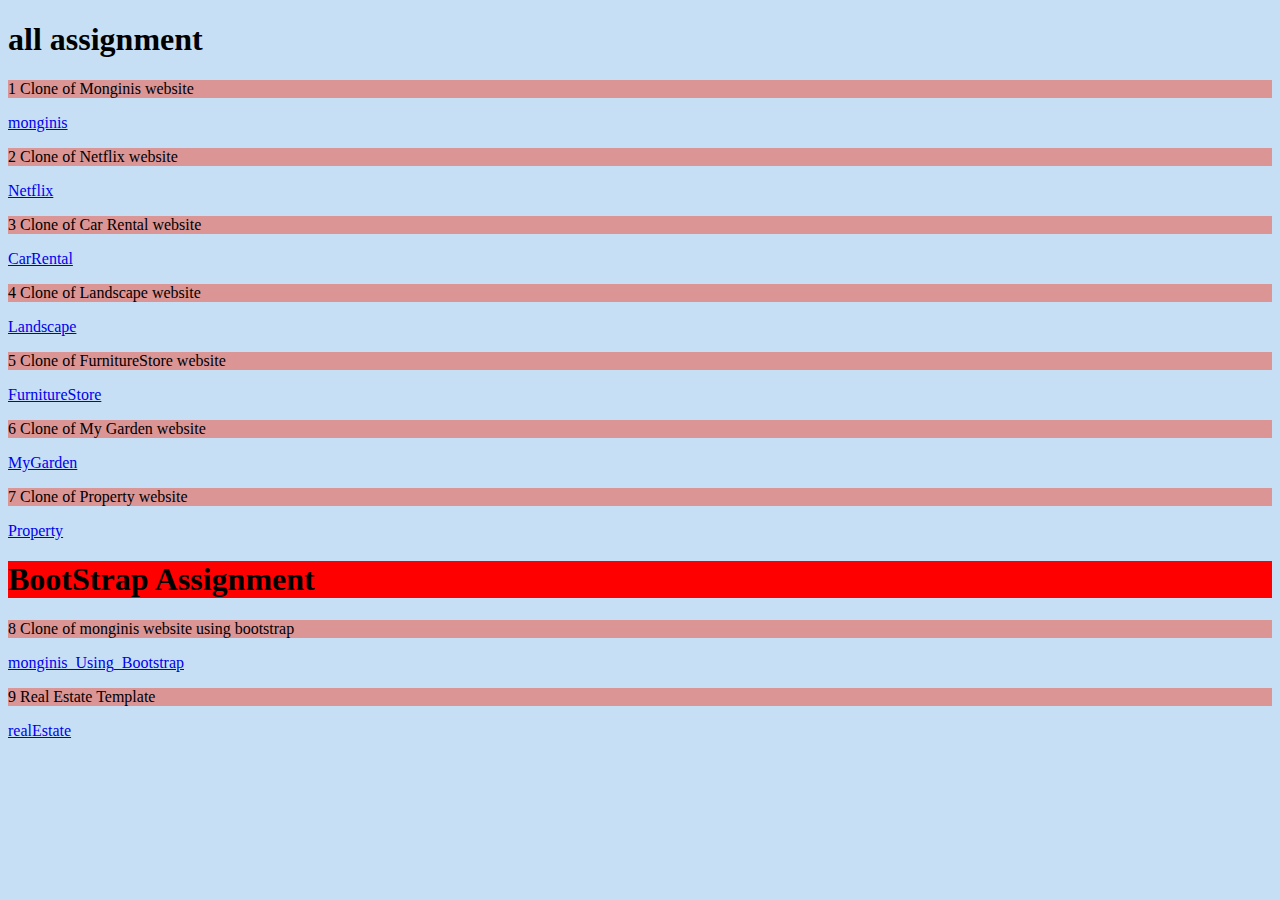
<file: index.html>
<!DOCTYPE html>
<html lang="en">
<head>
    <meta charset="UTF-8">
    <meta name="viewport" content="width=device-width, initial-scale=1.0">
    <title>Document</title>
<style>
    p{
        background-color:rgb(219, 149, 149););
    }
    body{
          background-color:rgb(198, 223, 244);
    }
</style>
    
</head>
<body>
    <h1> all assignment</h1> 
   <p>1 Clone of Monginis website</p>
    <a href="https://tomarvaishnavi.github.io/full_stack_assignment/monginis/index.html" target="_blank">
monginis        
    </a>
      <p>2 Clone of Netflix website</p>
      <a href="https://tomarvaishnavi.github.io/full_stack_assignment/Netflix/index.html" target="_blank">
       Netflix         
    </a>
    <p>3 Clone  of Car Rental website</p>
    <a href="https://tomarvaishnavi.github.io/full_stack_assignment/Car Rental/index.html" target="_blank">
        CarRental
    </a>
    <p>4 Clone of Landscape website</p>
     <a href="https://tomarvaishnavi.github.io/full_stack_assignment/Landscape/index.html" target="_blank">
         Landscape
     </a>

     <p>5 Clone of FurnitureStore website</p>
     <a href="https://tomarvaishnavi.github.io/full_stack_assignment/FurnitureStore/index.html" target="_blank">
         FurnitureStore
     </a>

     <p>6 Clone of My Garden website</p>
     <a href="https://tomarvaishnavi.github.io/full_stack_assignment/myGarden/index.html" target="_blank">
         MyGarden
     </a>
     <p>7 Clone of Property website</p>
     <a href="https://tomarvaishnavi.github.io/full_stack_assignment/Property/index.html" target="_blank">
         Property
     </a>
         <h1 style=" background-color:red">BootStrap Assignment</h1>
      <p> 8 Clone of monginis website using bootstrap</p>
     <a href="https://tomarvaishnavi.github.io/full_stack_assignment/monginis.net/index.html" target="_blank">
         monginis_Using_Bootstrap
     </a>
      <p> 9 Real Estate Template</p>
     <a href="https://tomarvaishnavi.github.io/full_stack_assignment/real/index.html" target="_blank">
          realEstate
     </a>
    
    
      
</body>
</html>
</file>
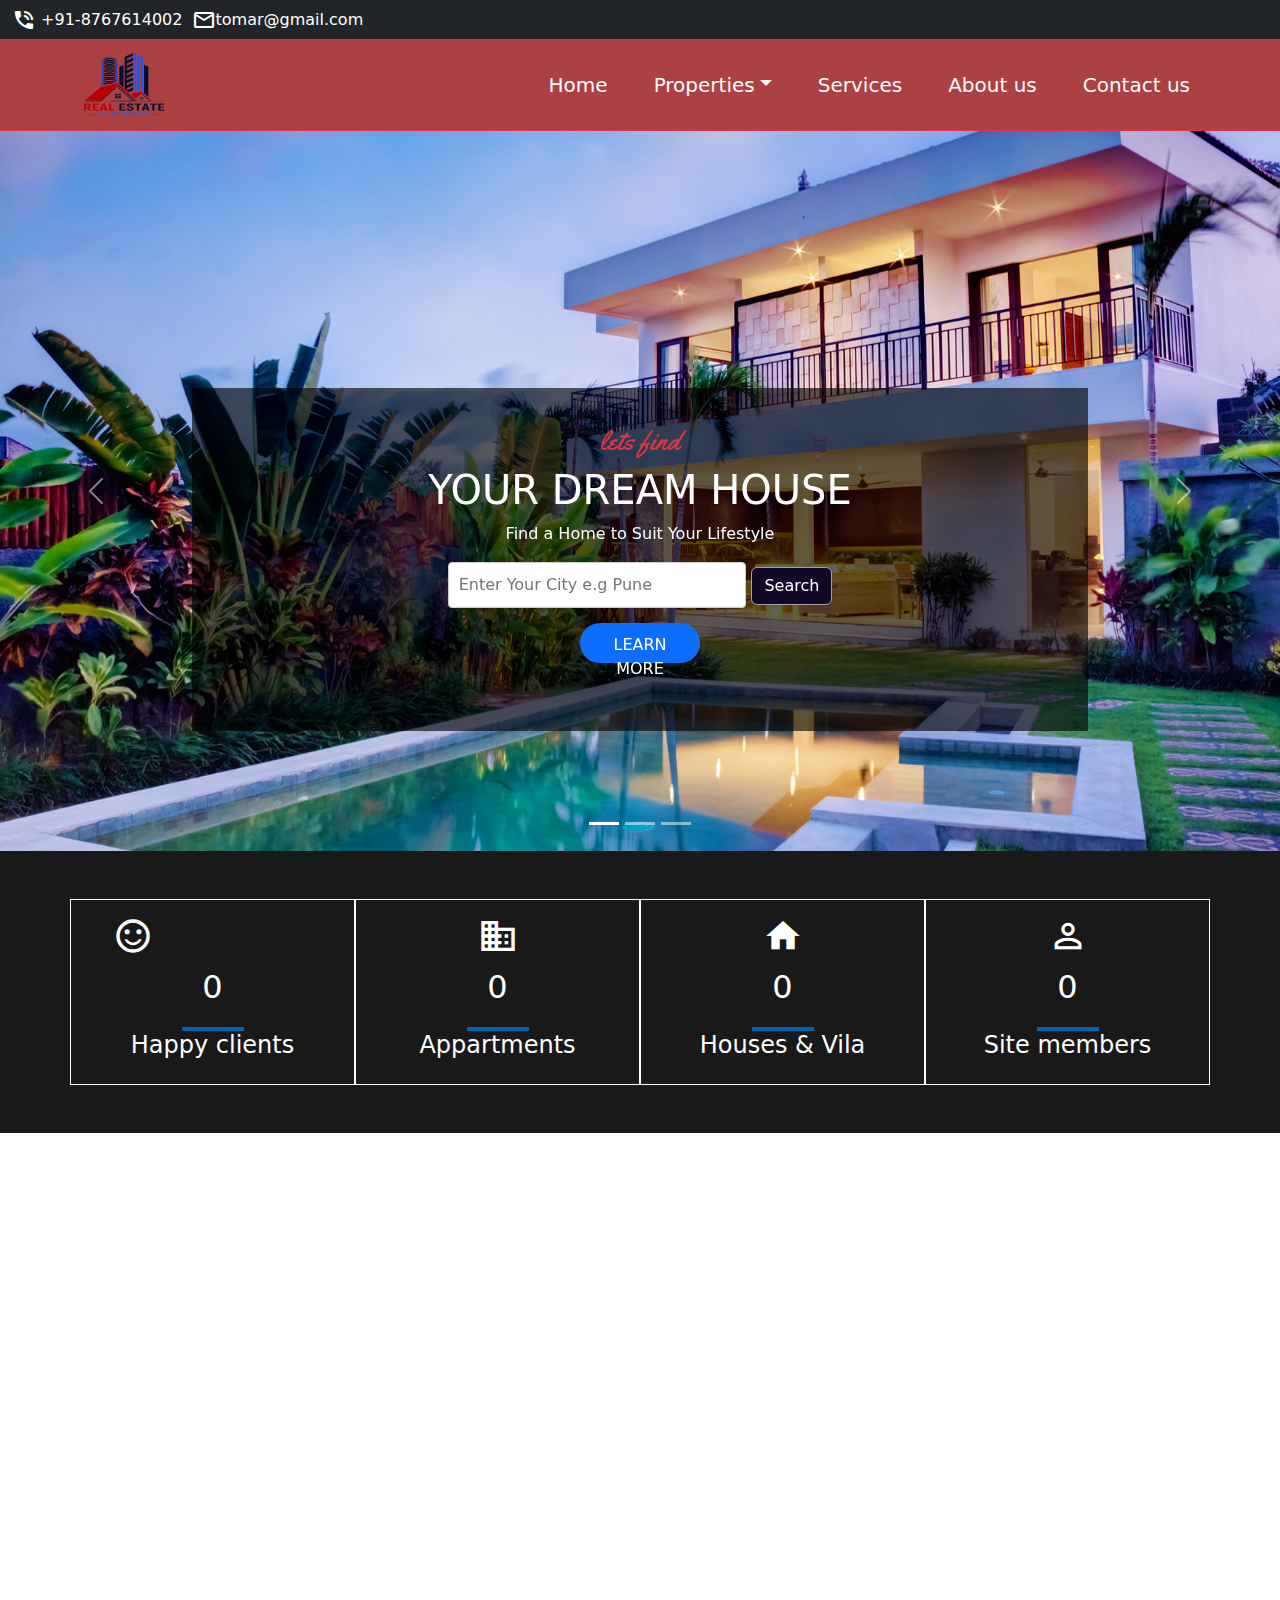
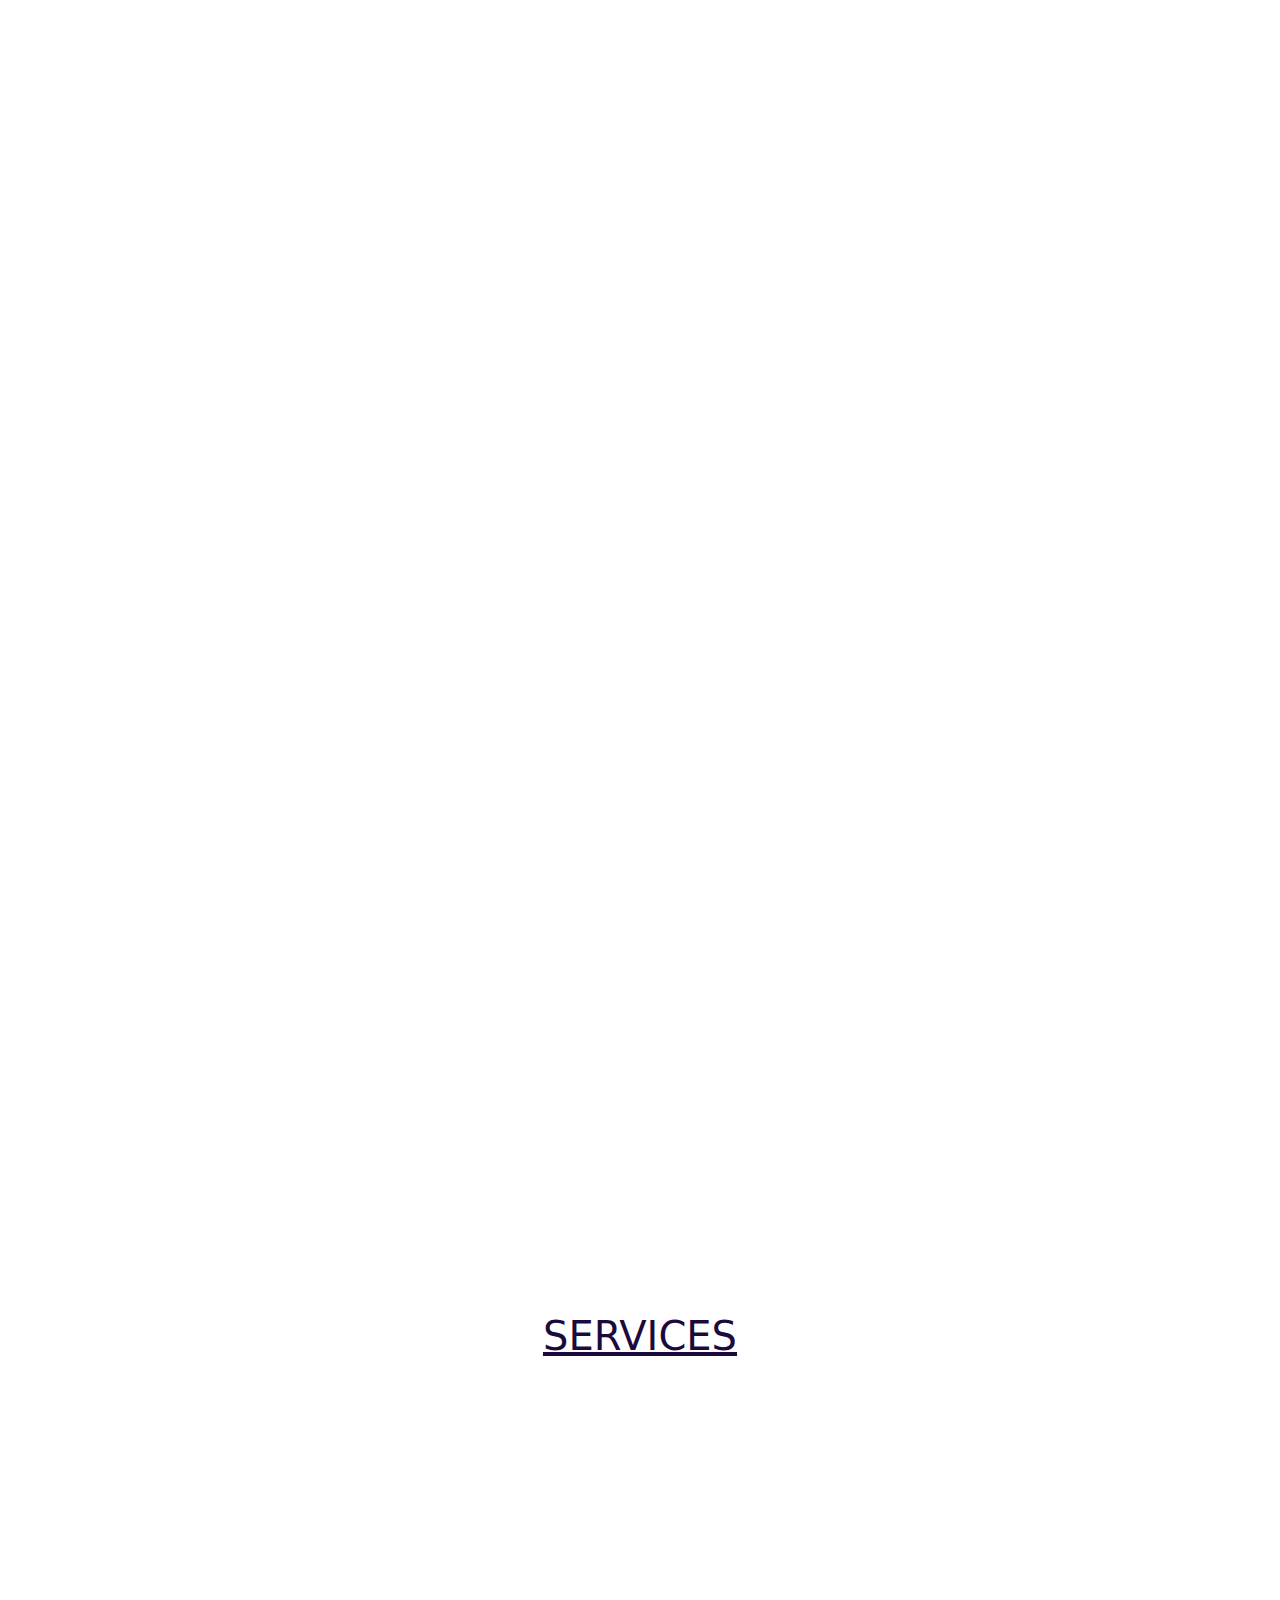
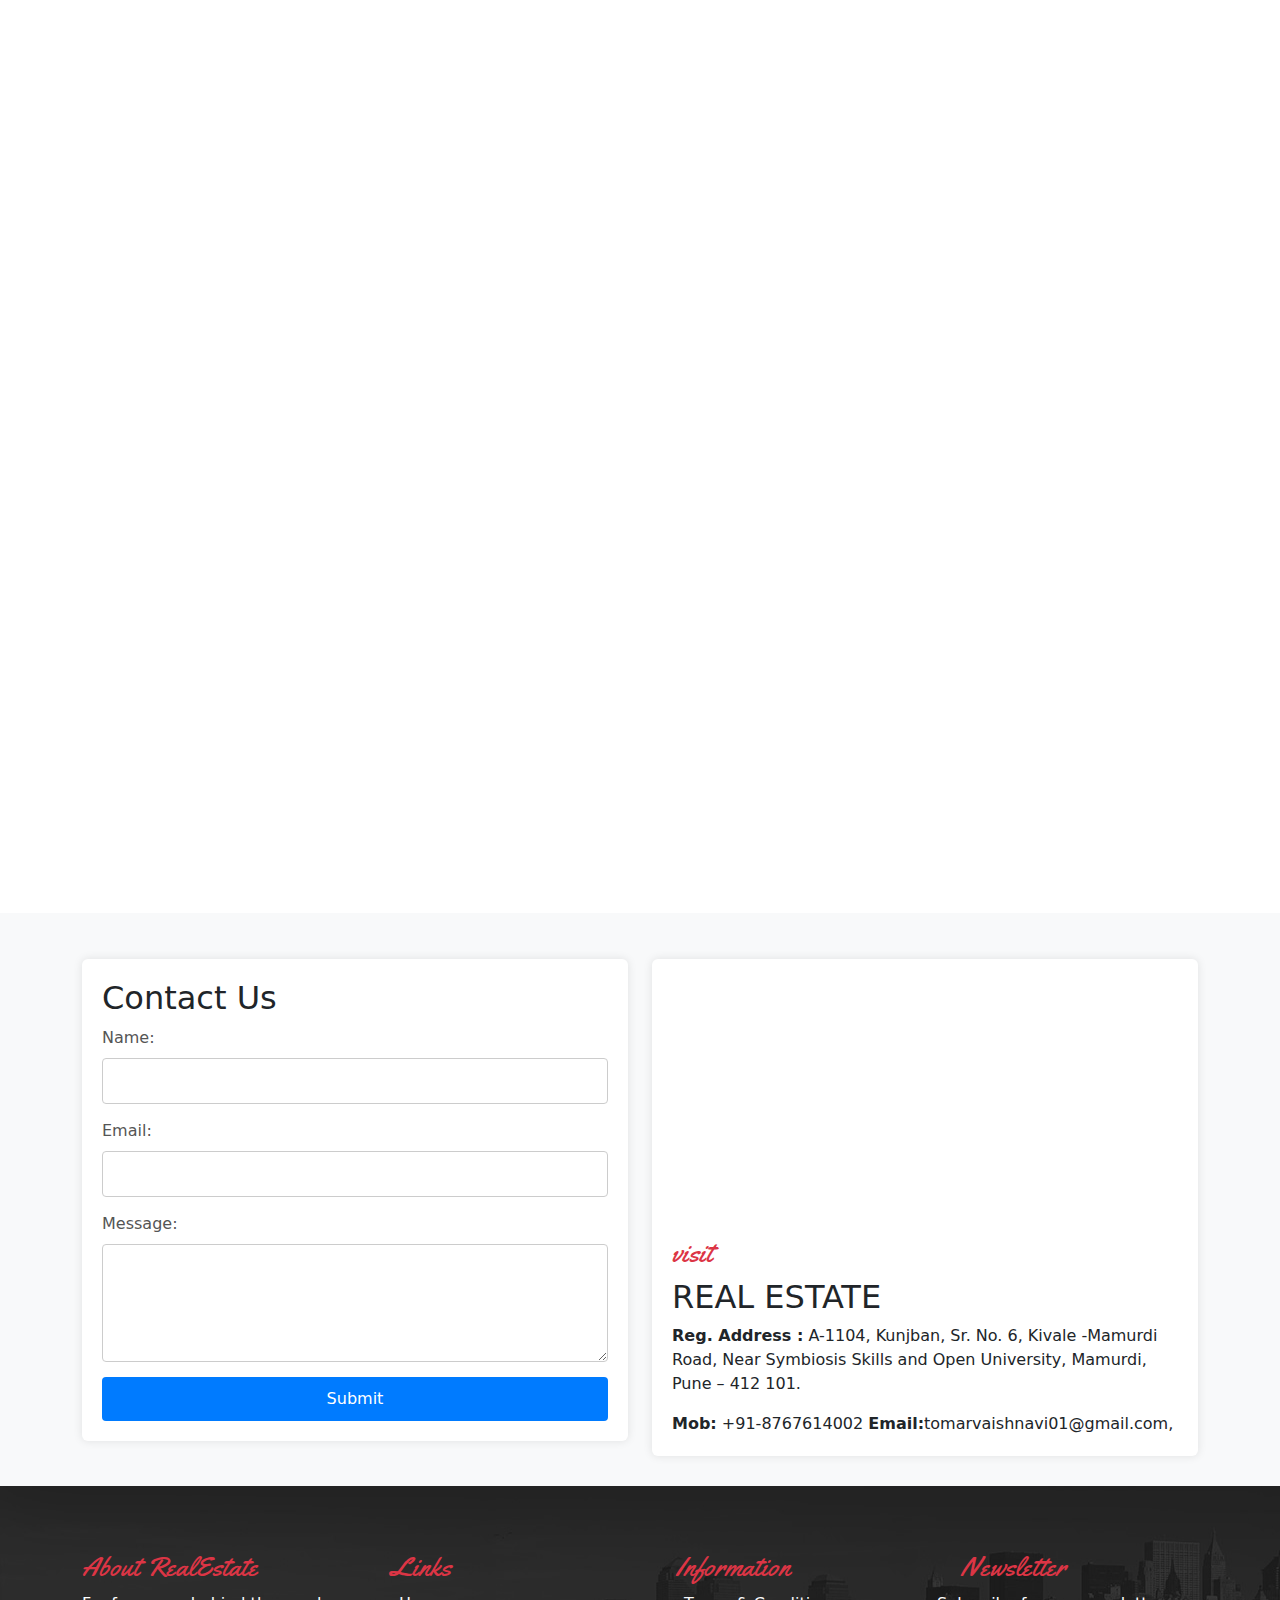
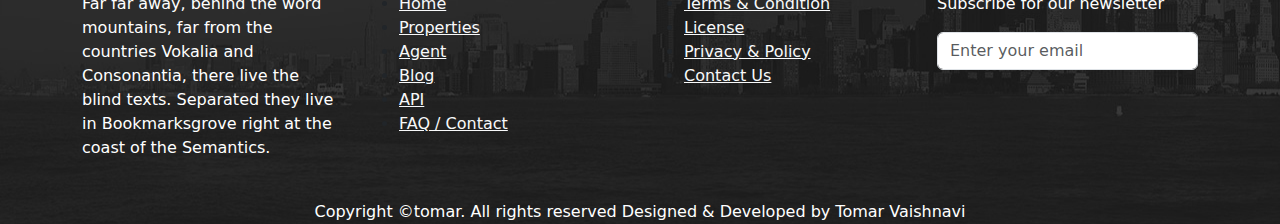
<file: real/index.html>
<!DOCTYPE html>
<html lang="en">
<head>
    <meta charset="UTF-8">
    <meta name="viewport" content="width=device-width, initial-scale=1.0">
    <title>RealEstate</title>

    <!-- animation -->
    <link href="https://unpkg.com/aos@2.3.1/dist/aos.css" rel="stylesheet">
    <link href="https://cdn.jsdelivr.net/npm/bootstrap@5.3.2/dist/css/bootstrap.min.css" rel="stylesheet">
    <script src="https://cdn.jsdelivr.net/npm/bootstrap@5.3.2/dist/js/bootstrap.bundle.min.js"></script>
    <script src="https://cdnjs.cloudflare.com/ajax/libs/jquery/3.2.1/jquery.min.js" ></script>
    <!-- css -->
    <link rel="stylesheet" href="style.css">
    <!-- for icon  -->
   
    <link href="https://fonts.googleapis.com/icon?family=Material+Icons" rel="stylesheet">
    <link href="https://fonts.googleapis.com/css2?family=Dancing+Script:wght@400;500&family=Yellowtail&display=swap" rel="stylesheet">
 
        <!--  -->
       
     


  
    <style>

    </style>
</head>
<body>
    
    <div class=" pt-2 bg-dark">
        <div class="container-fluid">
            <div class="text-white">
             
             
                <i class="material-icons">&#xe61d;</i><span style="vertical-align:top"> +91-8767614002 </span>

                <i class="material-icons ms-1">&#xe0e1; </i><span style="vertical-align:top">tomar@gmail.com </span></span>
             </div>
          </div>
    </div>
    <!--  -->
    <div class="sticky-top">
        <nav class="navbar navbar-expand-lg navbar-white border-bottom border-danger  text-dark  " style="background-color: rgb(171, 65, 67);">
    
            <div class="container">
              <a class="navbar-brand" href="#">
                <img class="img img-fluid" style="width:85px;height:65px;" src="./image/logo1.png">
               
            </a>
              <button class="navbar-toggler" type="button" data-bs-toggle="collapse" data-bs-target="#collapsibleNavbar">
                <span class="navbar-toggler-icon"></span>
              </button>
    
    
              <div class="collapse navbar-collapse  justify-content-end text-white" id="collapsibleNavbar">
                <ul class="navbar-nav">
                  <li class="nav-item">
                    <a class="nav-link" href="#home">Home</a>
                  </li>
                  <li class="nav-item dropdown ">
                    <a class="nav-link dropdown-toggle" href="#Properties" role="button" data-bs-toggle="dropdown">Properties</a>
                    <ul class="dropdown-menu">
                      <li><a class="dropdown-item " href="#Properties">Buy property</a></li>
                      <li><a class="dropdown-item"   href="#buy">sell Property</a></li>
                    
                    </ul>
                  </li>
                  <li class="nav-item">
                    <a class="nav-link" href="#service">Services</a>
                  </li>
                  <li class="nav-item">
                    <a class="nav-link" href="#about">About us</a>
                  </li>  
                  <li class="nav-item">
                    <a class="nav-link" href="#contact">Contact us</a>
                  </li>  
                 
                  <!-- <li class="nav-item">
                    <a class="nav-link" href="#">Blog</a>
                  </li>  -->
                </ul>
              </div>
            </div>
          </nav>
          </div>
    <!--  -->
    <!-- slider -->
    

      <!--  -->
      <!-- slide show -->
      <div  id="home">
      <div id="real" class="carousel slide" data-bs-ride="carousel">

        <!-- Indicators/dots -->
        <div class="carousel-indicators">
          <button type="button" data-bs-target="#real" data-bs-slide-to="0" class="active"></button>
          <button type="button" data-bs-target="#real" data-bs-slide-to="1"></button>
          <button type="button" data-bs-target="#real" data-bs-slide-to="2"></button>
        </div>
        
        <!-- The slideshow/carousel -->
        <div class="carousel-inner">
          <div class="carousel-item active">
            <img src="./image/slide2.jpg" alt="Los Angeles" class="d-block" style="width:100% ;">
            <div   data-aos="zoom-in-down" class="carousel-caption "  style="margin-bottom:100px; background-color:rgba(0, 0, 0, 0.62); ;" >
              <h3 class="text-danger mt-3 ">lets find</h3>
              <h1 class="">
                YOUR DREAM HOUSE
            </h1>
            <p>Find a Home to Suit Your Lifestyle</p>
            <div class="mt-3">
              <input  type="text" class="col-4" placeholder="Enter Your City e.g Pune" name="email">
              <button class="btn text-white" style=" background-color:#140828 ;border-color: rgb(171, 160, 160);">Search</button>

          </div>
          <div class=" ">
            <button class="text-white bg-primary mb-5" style="border-radius:30px; height: 40px;width: 120px;">LEARN MORE</button>
        </div>
          </div>  
          </div>
          <div class="carousel-item">
            <img src="./image/slide1.jpg" alt="Chicago" class="d-block" style="width:100%;height:px;">
            <div     class="carousel-caption "  style="margin-bottom:100px; background-color:rgba(0, 0, 0, 0.62); ;" >
              <h3 class="text-danger mt-3 ">lets find</h3>
              <h1 class="">
                YOUR DREAM HOUSE
            </h1>
            <p>Find a Home to Suit Your Lifestyle</p>
            <div class="mt-3">
              <input  type="text" class="col-4" placeholder="Enter Your City e.g Pune" name="email">
              <button class="btn text-white" style=" background-color:#140828 ;border-color: rgb(171, 160, 160);">Search</button>

          </div>
          <div class=" ">
            <button class="text-white bg-primary mb-5" style="border-radius:30px; height: 40px;width: 120px;">LEARN MORE</button>
        </div>
          </div>  
          </div>
          <div class="carousel-item">
            <img src="./image/slide4.jpg" alt="New York" class="d-block" style="width:100%;height: px;">
            <div class="carousel-caption "  style="margin-bottom:100px; background-color:rgba(0, 0, 0, 0.62); ;" >
                <h3 class="text-danger mt-3 ">lets find</h3>
                <h1 class="">
                  YOUR DREAM HOUSE
              </h1>
              <p>Find a Home to Suit Your Lifestyle</p>
              <div class="mt-3">
                <input  type="text" class="col-4" placeholder="Enter Your City e.g Pune" name="email">
                <button class="btn text-white" style=" background-color:#140828 ;border-color: rgb(171, 160, 160);">Search</button>

            </div>
            <div class=" ">
              <button class="text-white bg-primary mb-5" style="border-radius:30px; height: 40px;width: 120px;">LEARN MORE</button>
          </div>
            </div>  
          </div>
        </div>
        
        <!-- Left and right controls/icons -->
        <button class="carousel-control-prev" type="button" data-bs-target="#real" data-bs-slide="prev">
          <span class="carousel-control-prev-icon"></span>
        </button>
        <button class="carousel-control-next" type="button" data-bs-target="#real" data-bs-slide="next">
          <span class="carousel-control-next-icon"></span>
        </button>
      </div>
      
    </div>
      
      <!-- counter div -->
     
     

      <div class=" pt-5 pb-5" style="background-color: #191919;">
        <div class="text-center text-white">
        <div class="container">
            <div class="row">
               
    
                
                <div  class="col-sm-6 col-md-3 col-lg-3 col-xl-3   pt-3 pb-3 "style="border-color: #373838; border: solid 1px;"> 
                    <span class="material-icons fs-1">
                        sentiment_satisfied_alt
                        </span>
                    <p class="fs-2  counter"data-target="7890">0</p><span class="span1"></span>
                    <h4>Happy clients</h4>
                 
                 </div>
                 <div  class="col-sm-6 col-md-3 col-lg-3 col-xl-3  pt-3 pb-3" style="border-color: #222323; border: solid 1px;">
                    <span class="material-icons fs-1">
                        business
                        </span>
                    <p class="fs-2  counter  "data-target="370">0</p><span class="span1"></span>
                    <h4>Appartments</h4>
                 </div>
                 <div  class="col-sm-6 col-md-3 col-lg-3 col-xl-3 pt-3 pb-3"  style="border-color: #0f0f0f; border: solid 1px;"> 
    
                    <span class="material-icons fs-1">
                        home
                        </span>
                    <p class="fs-2 counter "  data-target="1890">0 </p><span class="span1"></span>
                    <h4>Houses & Vila</h4>
                 </div>
                 <div  class="col-sm-6 col-md-3 col-lg-3 col-xl-3  pt-3 pb-3"  style="border-color: #2f3031; border: solid 1px;">
                   
                    <span class="material-icons fs-1">
                        perm_identity
                        </span>
                    <p class="fs-2 counter"  data-target="97890">0 </p><span class="span1"></span>
                      <h4  class="">Site members</h4>
                 </div>
             </div>
            </div>
        </div>
        <script src="./count.js"></script> 
    </div>
    <!--  -->
   

<!-- popular photo -->

    <!-- Your content goes here -->
  
<div  data-aos="fade-up"  id="Properties" class="" style="">
    <div class="text-center mt-5 mb-5">
        <div class="container">
            <div class="row">
                      
            <div    class=" col-sm-12 col-md-12 col-lg-12 col-xl-12 "> 
              <h1>Popular Properties</h1>
            </div>
            <!--  -->
            <div  data-aos="zoom-in-up"   class=" col-sm-12 col-md-6 col-lg-3 col-xl-3 mt-5"> 
                
            <div class="card " style="">
            <img src="./image/home1.jpg" class="card-img-top  img-fluid   himg   div-img  img4" alt="..." style="">
            <div class="card-body">
              <h3 class="card-title"> Villa Nashik</h3>
              <p class="card-text">Most conventional modern houses  contain one or more bedrooms and bathrooms, a kitchen or cooking area, and a living room..</p> 
            
             <h4 class="text-"> Rs. 89057 &emsp; <a href="#" class="btn   text-white   btn-dark "   data-bs-toggle="modal"  data-bs-target="#myModal">See Details</a></h4>
            </div>
            </div>
            </div>
             
               <!--  -->
             
            <div  data-aos="zoom-in-up"    class=" col-sm-12 col-md-6 col-lg-3 col-xl-3 mt-5 "> 
            <div class="card">
            <img src="./image/home2.jpg" class="card-img-top   img-fluid himg div-img  img4 " style="" alt="..." >
            <div class="card-body">
              <h3 class="card-title">Koregaon ,Pune</h3>
              <p class="card-text ">Most conventional modern houses  contain one or more bedrooms and bathrooms, a kitchen or cooking area, and a living room..</p>
              <h4 class="text-"> Rs. 569057 &emsp; <a href="#" class="btn   text-white btn-dark"  style="" data-bs-toggle="modal"  data-bs-target="#myModal">See Details</a></h4>
            </div>
          </div>

           </div>
           <!--  -->
           <div  data-aos="zoom-in-up"  class=" col-sm-12 col-md-6 col-lg-3 col-xl-3 mt-5 "> 
           <div class="card " style="">
            <img src="./image/home3.jpg" class="card-img-top  img-fluid himg div-img  img4" alt="...">
            <div class="card-body">
              <h3 class="card-title">Jalgaon</h3>
              <p class="card-text">Most conventional modern houses  contain one or more bedrooms and bathrooms, a kitchen or cooking area, and a living room..</p>
              <h4 class="text-"> Rs. 969057 &emsp; <a href="#" class="btn   text-white  btn-dark"  style="" data-bs-toggle="modal"  data-bs-target="#myModal">See Details</a></h4>
            </div>
          </div>
          </div>
          <!--  -->
          <div  data-aos="zoom-in-up"   class=" col-sm-12 col-md-6 col-lg-3 col-xl-3 mt-5 "> 
          <div class="card  " style="">
            <img src="./image/home5.jpg" class="card-img-top  img-fluid himg div-img  img4" alt="...">
            <div class="card-body">
              <h3 class="card-title"> Buldhana</h3>
              <p class="card-text">Most conventional modern houses  contain one or more bedrooms and bathrooms, a kitchen or cooking area, and a living room..</p>
              <h4 class="text-"> Rs. 789057 &emsp; <a href="#" class="btn   text-white  btn-dark"  style="" data-bs-toggle="modal"  data-bs-target="#myModal">See Details</a></h4>
            </div>
          </div>
          </div>
          <!--  -->
          <!-- 2nd row -->
            <!--  -->
            <div  data-aos="zoom-in-down" data-aos-offset="200"   class=" col-sm-12 col-md-6 col-lg-3 col-xl-3 mt-5"> 
                
                <div class="card " style="">
                <img src="./image/home6.jpg" class="card-img-top  img-fluid   himg  div-img  img4" alt="..." style="">
                <div class="card-body">
                  <h3 class="card-title"> Villa Nashik</h3>
                  <p class="card-text">Most conventional modern houses  contain one or more bedrooms and bathrooms, a kitchen or cooking area, and a living room..</p> 
               
                   <h4 class="text-"> Rs. 89057 &emsp; <a href="#" class="btn   text-white  "  style="background-color: rgb(0, 0, 0);" data-bs-toggle="modal"  data-bs-target="#myModal">See Details</a></h4>
                </div>
                </div>
                </div>
                 
                   <!--  -->
                  
                <div  data-aos="zoom-in-down" data-aos-offset="200"   class=" col-sm-12 col-md-6 col-lg-3 col-xl-3 mt-5 "> 
                <div class="card">
                <img src="./image/home4.jpg" class="card-img-top   img-fluid himg div-img  img4 " style="" alt="..." >
                <div class="card-body">
                  <h3 class="card-title">Koregaon ,Pune</h3>
                  <p class="card-text ">Most conventional modern houses  contain one or more bedrooms and bathrooms, a kitchen or cooking area, and a living room..</p>
                  <h4 class="text-"> Rs. 569057 &emsp; <a href="#" class="btn   text-white  btn-dark"  style="" data-bs-toggle="modal"  data-bs-target="#myModal">See Details</a></h4>
                </div>
              </div>
     
               </div>
               <!--  -->
               <div data-aos="zoom-in-down" data-aos-offset="200"   class=" col-sm-12 col-md-6 col-lg-3 col-xl-3 mt-5 "> 
               <div class="card " style="">
                <img src="./image/home7.jpg" class="card-img-top  img-fluid himg   div-img  img4" alt="...">
                <div class="card-body">
                  <h3 class="card-title">Jalgaon</h3>
                  <p class="card-text">Most conventional modern houses  contain one or more bedrooms and bathrooms, a kitchen or cooking area, and a living room..</p>
                  <h4 class="text-"> Rs. 969057 &emsp; <a href="#" class="btn   text-white  btn-dark " style="" data-bs-toggle="modal"  data-bs-target="#myModal">See Details</a></h4>
                </div>
              </div>
              </div>
              <!--  -->
              <div   data-aos="zoom-in-down" data-aos-offset="200"  class=" col-sm-12 col-md-6 col-lg-3 col-xl-3 mt-5 "> 
              <div class="card  " style="">
                <img src="./image/home8.jpg" class="card-img-top  img-fluid himg div-img  img4" alt="...">
                <div class="card-body">
                  <h3 class="card-title"> Buldhana</h3>
                  <p class="card-text">Most conventional modern houses  contain one or more bedrooms and bathrooms, a kitchen or cooking area, and a living room..</p>
                  <h4 class="text-"> Rs. 789057 &emsp; <a href="#" class="btn   text-white  btn-dark "style="" data-bs-toggle="modal"   data-bs-target="#myModal">See Details</a></h4>
                </div>
              </div>
              </div>
              <!--  -->

            </div>
    </div>
  </div>
</div>
<!-- property end -->
<!-- modem -->
<div class="modal fade " class="modal poem " id="myModal" >
    <div  class="modal-dialog modal-md">
      <div class="modal-content">
  
        <!-- Modal Header -->
        <div class="modal-header">
          <h3 class="modal-title ">Real Estate</h3>
          <button type="button" class="btn-close" data-bs-dismiss="modal"></button>
        </div>
  
        <!-- Modal body -->
        <div   class="modal-body">
          <h3 class="text-danger">known</h3>
          <h2 class="bg-info">More Information About This Villa </h2>

        <!--  -->

        
<!--  slide show-->
<div id="carouselExampleInterval" class="carousel slide" data-bs-ride="carousel">
  <div class="carousel-inner">
    <div class="carousel-item active" data-bs-interval="5000">
      <img src="./image/q7.jpg" class="d-block w-100 " style="height: 300px;"   alt="...">
    </div>
    <div class="carousel-item" data-bs-interval="2000">
      <img src="./image/q2.jpg" class="d-block w-100" style="height: 300px;" alt="...">
    </div>
    <div class="carousel-item">
      <img src="./image/q8.jpg" class="d-block w-100" style="height: 300px;" alt="...">
    </div>
    <div class="carousel-item">
      <img src="./image/q1.jpg" class="d-block w-100" style="height: 300px;" alt="...">
    </div>
    <div class="carousel-item">
      <img src="./image/q3.jpg" class="d-block w-100" style="height: 300px;" alt="...">
    </div>
    <div class="carousel-item">
      <img src="./image/q4.jpg" class="d-block w-100" style="height: 300px;" alt="...">
    </div>
    <div class="carousel-item">
      <img src="./image/q5.jpg" class="d-block w-100"  style="height: 300px;" alt="...">
    </div>
  </div>
  <button class="carousel-control-prev" type="button" data-bs-target="#carouselExampleInterval" data-bs-slide="prev">
    <span class="carousel-control-prev-icon" aria-hidden="true"></span>
    <span class="visually-hidden">Previous</span>
  </button>
  <button class="carousel-control-next" type="button" data-bs-target="#carouselExampleInterval" data-bs-slide="next">
    <span class="carousel-control-next-icon" aria-hidden="true"></span>
    <span class="visually-hidden">Next</span>
  </button>
</div>

        <!-- Gallery -->
<!-- <div class="row " >
    <div class="col-lg-4 col-md-12 mb-4 ">
      <img
        src="./image/q1.jpg"
        class="w-100 shadow-1-strong rounded mb-4"
        alt="Boat on Calm Water"
      />
  
      <img
        src="./image/h1.jpg"
        class="w-100 shadow-1-strong rounded mb-4"
        alt="Wintry Mountain Landscape"
      />
    </div>
  
    <div class="col-lg-4 mb-4 mb-lg-0">
      <img
        src="./image/q7.jpg"
        class="w-100 shadow-1-strong rounded mb-4"
        alt="Mountains in the Clouds"
      />
  
      <img
        src="./image/q3.jpg"
        class="w-100 shadow-1-strong rounded mb-4"
        alt="Boat on Calm Water"
      />
    </div>
  
    <div class="col-lg-4 mb-4 mb-lg-0">
      <img
        src="./image/q5.jpg"
        class="w-100 shadow-1-strong rounded mb-4"
        alt="Waves at Sea"
      />
  
      <img
        src="./image/q8.jpg"
        class="w-100 shadow-1-strong rounded mb-4"
        alt="Yosemite National Park"
      />
    </div>-->
     <h2>Renovated Family Home</h2> 
     <h3>Area  340 m<sup>2</sup></h3>
     <h4>Rs. 569057</h4>
       <p>2 Full beds, 2 Queen beds, 2 Tween beds</p>
    
  </div> 
  <!-- Gallery -->
        <!-- <h4 class="text-"> $89057 &emsp; <a href="#" class="btn   text-white bg-primary"> BOOK NOW</a></h4>&emsp;&emsp; -->
<!--        
         <a href="#contact" class="btn  text-danger bg-light " style="border-color: rgb(0, 0, 0);">click</a> -->
        </div>
  
        <!-- Modal footer -->
        <div class="modal-footer">
          <button type="button" class="btn btn-danger" data-bs-dismiss="modal">Close</button>
        </div>
  
      </div>
    </div>
  </div>
<!-- modem end -->
<!--welcome  -->
<div  data-aos="zoom-in" class="imageb img-fluid" id="about">
    <div class="text-center pt-5 text-white">
        <div class="container">
            <div class="row">
                      
            <div  class=" col-sm-12 col-md-12 col-lg-12 col-xl-12 mt-3 "> 
                <h3 class="text-danger ">welcome to</h3>
              <h1>BEST REAL ESTATE</h1>
              You need to do is very simple just join us
    
            </div>
             <div  class=" col-sm-12 col-md-12 col-lg-12 col-xl-12 mt-3 mb-5 "> 
              <p>Offering a Superior Level of Service Our hand-selected agents are the best and brightest in the industry. With an average of more than ten years of experience, they are passionate about real estate. In each of our offices across the USA, you are sure to find an agent who will help you find the dream property.
                <br>Call us for a Free Consultation at 855-456-7634</p>
                <a href="#" class="btn flex  text-danger bg-light   mt-3 " style="border-color: rgb(0, 0, 0);">Read More</a>
            </div>
             </div>
        </div>
    </div>
    </div>
    <!-- last  buy-->
    </div>
<!--  -->
<!-- service section -->
<div id="service" >
    <div class="container mb-3">
    <div class="row">
        <div  class=" col-sm-12 col-md-12 col-lg-12 col-xl-12  text-center pt-5 mb-3"> 
            <h1 style="color: #1d0a3c;"><U>SERVICES</U></h1>
        </div>
         <div  data-aos="fade-up-right"  class=" col-sm-6 col-md-12 col-lg-6 col-xl-6 mt-3 mb-3 ">
           
            <a href="#"><img class=" img-fluid   " style="height: 600px  ;" src="./image/q3.jpg" alt="Home"/></a>
        
            
        </div>
        
        <div  data-aos="fade-up-right" class=" col-sm-6 col-md-12 col-lg-6 col-xl-6 ps-5  mt-4 ">
            <div class="d-flex feature-h">
                <span class="wrap-icon me-3 text-center pt-4 mt-3" >
                <span class=" "  ><span class="material-icons fs-2">
                    savings
                    </span></span>
                </span>
                <div class="">
                    <h3>lets</h3>
                  <h4 class="">Save Money</h4>
                  <p class="text-black-50">
                    Lorem ipsum dolor sit amet consectetur adipisicing elit.
                    Nostrum iste.
                  </p>
                </div>
              </div>
              <!--  -->
              <div    data-aos="fade-right"   data-aos-offset="300"
              data-aos-easing="ease-in-sine"class="  d-flex feature-h">
                <span class="wrap-icon me-3 text-center pt-4 mt-3">
                  <span class="">
                    <span class="material-icons fs-2">
                        real_estate_agent
                        </span></span>
                </span>
                <div class="feature-text">
                    <h3>we have</h3>
                  <h4 class="">Top Rated Agents</h4>
                  <p class="text-black-50">
                    Lorem ipsum dolor sit amet consectetur adipisicing elit.
                    Nostrum iste.
                  </p>
                </div>
              </div>


              <div   data-aos="fade-right"data-aos-offset=""data-aos-easing="ease-in-sine" class="d-flex feature-h">
                <span class="wrap-icon me-3 text-center pt-4 mt-3">
                <span class=" "  >
                    <span class="material-icons fs-2">
                        other_houses
                    
                    </span></span>
                </span>
                <div class="">
                    <h3>provide</h3>
                  <h4 class="">2 M Properties</h4>
                  <p class="text-black-50">
                    homes – including homes for sale, homes for rent and homes not currently on the market.
                  </p>
                </div>
              </div>

              <div   data-aos="fade-right"
              data-aos-offset=""
              data-aos-easing="ease-in-sine"class="d-flex feature-h">
                <span class="wrap-icon me-3 text-center pt-4 mt-3">
                <span class=" "  ><span class="material-icons  fs-2">
                    policy
                    </span></span>
                </span>
                <div class="">
                    <h3>best</h3>
                  <h4 class="">Easy To Find Legit Properties</h4>
                  <p class="text-black-50">
                    Lorem ipsum dolor sit amet consectetur adipisicing elit.
                    Nostrum iste.
                  </p>
                </div>
              </div>

         
        </div>
       
     </div>
    </div>
</div>

<!-- top scroll -->
  
<a href='#' onclick="topFunction()" id="myBtn" title="Go to top"><span class="material-icons fs-1"> arrow_circle_up </span>
    </a>



<script>
// Get the button
let mybutton = document.getElementById("myBtn");

// When the user scrolls down 20px from the top of the document, show the button
window.onscroll = function() {scrollFunction()};

function scrollFunction() {
  if (document.body.scrollTop > 20 || document.documentElement.scrollTop > 20) {
    mybutton.style.display = "block";
  } else {
    mybutton.style.display = "none";
  }
}

// When the user clicks on the button, scroll to the top of the document
function topFunction() {
  document.body.scrollTop = 0;
  document.documentElement.scrollTop = 0;
}
</script>
<!--  -->


<!--  -->

<div class="" id="buy" style="background-image: url(https://template65028.motopreview.com/mt-demo/65000/65028/mt-content/uploads/2017/11/mt-1239-home-parallax1.jpg);  
background-repeat: no-repeat;
background-attachment: fixed; height: 400px;">
    <div class="container">

        <div class="row">
                  
           
        <div  data-aos="flip-left" class=" col-sm-12 col-md-12 col-lg-12 col-xl-12 text-center  mt-5 "  style=" border: solid 4px; border-color: black; height: 300px; "> 
			
					<h2 class="mt-5  pt-4 text-warning " >
						Want to sell
						your Real Estate ?
					</h2>

                    <div class="mt-3">
                      <input  type="text" class="" placeholder="Enter Your Email Address      " name="email">
                      <button class="btn text-white" style=" background-color:#0e0e11">Subscribe</button>
                      </div>
                      <div class="mt-2">
                      <b> Call us for a Free Consultation at 855-456-7634</b>
                        </div>
							
					
					
        
        </div>
    
</div>
</div>
</div>

<!-- conatact -->
<div class="" style="background-color: #f8f9fa;" id="contact">
    <div class="container">
        <div class="row">
         <div  class=" col-sm-12 col-md-6 col-lg-6 col-xl-6 mt-3 ">
            <div class="containerCon body1">
        <h2 class="hel">Contact Us</h2>
        <form action="#" method="post" id="contactForm">
            <label for="name">Name:</label>
            <input type="text" id="name" name="name" required>
    
            <label for="email">Email:</label>
            <input type="email" id="email" name="email" required>
    
            <label for="message">Message:</label>
            <textarea id="message" name="message" rows="4" required></textarea>
    
            <button type="submit">Submit</button>
        </form>
         </div>
       </div>
        
       <div  class=" col-sm-12 col-md-6 col-lg-6 col-xl-6 mt-3 ">
        <!-- <div  class="col-sm-12 col-md-6 col-lg-6 col-xl-6 my-3"> -->
             <div class="containerCon ">
            <!-- <iframe class="" src="https://www.google.com/maps/embed?pb=!1m10!1m8!1m3!1d7559.902521195344!2d73.7162861!3d18.666183!3m2!1i1024!2i768!4f13.1!5e0!3m2!1sen!2sin!4v1703586600914!5m2!1sen!2sin" width="100%" height="430"  style="border:0;" allowfullscreen="" loading="lazy" referrerpolicy="no-referrer-when-downgrade"> -->
                <iframe src="https://www.google.com/maps/embed?pb=!1m10!1m8!1m3!1d7559.902521195344!2d73.7162861!3d18.666183!3m2!1i1024!2i768!4f13.1!5e0!3m2!1sen!2sin!4v1703586600914!5m2!1sen!2sin" width="100%" height="250" style="border:0;" allowfullscreen="" loading="lazy" referrerpolicy="no-referrer-when-downgrade"></iframe>
            </iframe>
           
             <h3 class="text-danger">visit </h3>
             <h2>REAL ESTATE </h2>
             <p><b>Reg. Address :</b> A-1104, Kunjban, Sr. No. 6, Kivale -Mamurdi Road,
                Near Symbiosis Skills and Open University, Mamurdi, Pune – 412 101.</p>
               <b>Mob:</b> +91-8767614002
            <b> Email:</b>tomarvaishnavi01@gmail.com,
            </div>
       </div>
       </div>
    
    </div>
    </div>
<!-- contact end -->
<!-- footer -->

<footer style="background-image: url(./image/bg-footer.jpg);">
    <div id="footer" class="pt-5 " >
      <div class="container">
        <div class="row ">
         
            <div  class=" col-sm-6 col-md-3 col-lg-3 col-xl-3 mt-3 ">
            <h3 class="text-danger">About RealEstate</h3>
            <p class="text-white">Far far away, behind the word mountains, far from the countries Vokalia and Consonantia, there live the blind texts. Separated they live in Bookmarksgrove right at the coast of the Semantics.</p>
          </div>
          
          <div  class=" col-sm-6 col-md-3 col-lg-3 col-xl-3 mt-3 ">
            <h3 class="text-danger ms-4">Links</h3>
            <ul>
              <li><a href="#" class="text-light">Home</a></li>
              <li><a href="#Properties" class="text-light">Properties</a></li>
              <li><a href="#" class="text-light">Agent</a></li>
              <li><a href="#about" class="text-light">Blog</a></li>
              <li><a href="#" class="text-light">API</a></li>
              <li><a href="#" class="text-light">FAQ / Contact</a></li>
            </ul>
          </div>
  
       
          <div  class=" col-sm-6 col-md-3 col-lg-3 col-xl-3 mt-3 ">
            <h3 class="text-danger ms-4">Information</h3>
            <ul>
              <li ><a href="#" class="text-light">Terms &amp; Condition</a></li>
              <li><a href="#" class="text-light">License</a></li>
              <li><a href="#" class="text-light">Privacy &amp; Policy</a></li>
              <li><a href="#" class="text-light">Contact Us</a></li>
            </ul>
          </div>
          
          <div  class=" col-sm-6 col-md-3 col-lg-3 col-xl-3 mt-3 ">
            <h3 class=" text-danger ms-4">Newsletter</h3>
            <p class="text-white">Subscribe for our newsletter</p>
            <form class="" id="">
              <div class="row">
                <div class="col-md-12 ">
                  <div class="form-group">
                    <input type="text" class="form-control" id="email" placeholder="Enter your email" > 
                   
                   <a href="#home" > 
                    <button type="submit" class="btn btn-default"> <span  id="#home" class="material-icons" style="color: rgb(255, 242, 0);">
                        login
                        </span></button></a>
                  </div>
                </div>
              </div>
            </form>
          </div>
        </div>
        <div class="row">
          
            <div class="text-center text-white   mt-4 " style="">
              Copyright ©tomar. All rights  reserved
              
      
                    Designed & Developed by Tomar Vaishnavi
            </div>
          
        </div>
      </div>
    </div>
  </footer>
<!-- footer end -->
<script src="https://unpkg.com/aos@2.3.1/dist/aos.js"></script>
<script>
    AOS.init();
  </script>
 </body>

</html>
</file>
<file: real/style.css>
/*  */
#real .carousel-item img {  
  object-fit: cover;
  /* object-position: center; */
  overflow: hidden;
  height:80vh;
  width: 100%;
}

/* nav bar */
.nav-link{
    color: rgb(255, 253, 253);
    /* font-weight: 800; */
     font-size: 20px; 
    margin-left: 30px;
} 
h3{
    font-family: 'Dancing Script', cursive;
     font-family: 'Yellowtail', cursive;}
     .span1 {
       background: #0066b2;
       display: block;
       width: 62px;
       height: 4px;
        margin: 0 auto;
    }
    .banner {
        /* position: relative; */
          text-align: center;
          background: rgba(0, 0, 0, 0.62);
           margin: 11% auto 0;
      /* width: 40%; */
         border-radius: 15px;
          padding: 1em 1em 1.9em 1em;
          }
  /* popular heights */
  .himg{
    height: 230px;
  }
  .div-img{
    /* justify-content: center; */
    /* align-items: center; */
    /* display:flex; */
    /* padding-top:20%; */
}
.img4{
    transition: transform .2s;
    /* width:50px; */
    /* height:50px; */
    margin:0 auto;
    /* background-color: rgb(173, 173, 237); */
    border-radius: 10px;
    /* border: 1px solid black; */
}
.img4:hover{
    transform:scale(1.2);
}


  /* footer */
  body1 {
    font-family: Arial, sans-serif;
    background-color: #fffefe;
    margin: 0;
    padding: 0;
    box-sizing: border-box;
  }
  
  .containerCon {
    max-width: 600px;
    margin:30px auto;
    background-color: white;
    padding: 20px;
    border-radius: 6px;
    box-shadow: 0 0 10px rgba(0, 0, 0, 0.1);
  }
  form {
    display: flex;
    flex-direction: column;
  }
  
  label {
    margin-bottom: 8px;
    color: #555;
  }
  
  input, textarea {
    padding: 10px;
    margin-bottom: 15px;
    border: 1px solid #ccc;
    border-radius: 4px;
  }
  
  button {
    padding: 10px;
    background-color: #007bff;
    color: #fff;
    border: none;
    border-radius: 4px;
    cursor: pointer;
  }
  
  /* button:hover {
    background-color: #0056b3;
  } */
  
  /* top bar */
 #myBtn {
    display: none;
    position: fixed;
    bottom: 40px;
    right: 10px;
   
    border: none;
    outline: none;
   
    color: rgb(8, 118, 26);
 
  }  
  /* welcome div */
  .imageb{
    background-image: url("./image/sunny.jpg");
    height: 450px;

    /* height: 750px;
    /* filter: brightness(85%); */
  
} 
/* service */
.feature-h {
  margin-bottom: 30px;
}
.feature-h .wrap-icon {
 
   flex: 0 0 80px; 
  height: 80px;
  background: #efefef;
  color: #000;
  position: relative;
  border-radius: 50%;
  width: 80px;
 
}
/* / */
.multi-color-text {
  background: linear-gradient(45deg, #ff0000, #ff7f00, #ffff00, #00ff00, #0000ff, #8b00ff);
  -webkit-background-clip: text;
  color: transparent;
  display: inline-block;
}
/*  */
/* .poem {
  width: ;
  height: 600px;
  border: 1px solid;
}

.poem {
  overflow: scroll;
  scrollbar-color: red orange;
  scrollbar-width: thin;
} */

.span1 {
  background: #0066b2;
  display: block;
  width: 62px;
  height: 4px;
   margin: 0 auto;}
   
   /*  */
   tri{
    height: 250px;
    width: 550px;
    /* width: 100%; */
}/* nav bar */
.nav-link{
    color: rgb(255, 253, 253);
    /* font-weight: 800; */
     font-size: 20px; 
    margin-left: 30px;
} 
h3{
    font-family: 'Dancing Script', cursive;
     font-family: 'Yellowtail', cursive;}
     .span1 {
       background: #0066b2;
       display: block;
       width: 62px;
       height: 4px;
        margin: 0 auto;
    }
    .banner {
        /* position: relative; */
          text-align: center;
          background: rgba(0, 0, 0, 0.62);
           margin: 11% auto 0;
      /* width: 40%; */
         border-radius: 15px;
          padding: 1em 1em 1.9em 1em;
          }
  /* popular heights */
  .himg{
    height: 230px;
  }


  /* footer */
  body1 {
    font-family: Arial, sans-serif;
    background-color: #fffefe;
    margin: 0;
    padding: 0;
    box-sizing: border-box;
  }
  
  .containerCon {
    max-width: 600px;
    margin:30px auto;
    background-color: white;
    padding: 20px;
    border-radius: 6px;
    box-shadow: 0 0 10px rgba(0, 0, 0, 0.1);
  }
  form {
    display: flex;
    flex-direction: column;
  }
  
  label {
    margin-bottom: 8px;
    color: #555;
  }
  
  input, textarea {
    padding: 10px;
    margin-bottom: 15px;
    border: 1px solid #ccc;
    border-radius: 4px;
  }
  
  button {
    padding: 10px;
    background-color: #007bff;
    color: #fff;
    border: none;
    border-radius: 4px;
    cursor: pointer;
  }
  
  /* button:hover {
    background-color: #0056b3;
  } */
  
  /* top bar */
 #myBtn {
    display: none;
    position: fixed;
    bottom: 40px;
    right: 10px;
   
    border: none;
    outline: none;
   
    color: rgb(8, 118, 26);
 
  }  
  /* welcome div */
  .imageb{
    background-image: url("./image/sunny.jpg");
    height: 450px;

    /* height: 750px;
    /* filter: brightness(85%); */
  
} 
/* service */
.feature-h {
  margin-bottom: 30px;
}
.feature-h .wrap-icon {
 
   flex: 0 0 80px; 
  height: 80px;
  background: #efefef;
  color: #000;
  position: relative;
  border-radius: 50%;
  width: 80px;
 
}
/* / */
.multi-color-text {
  background: linear-gradient(45deg, #ff0000, #ff7f00, #ffff00, #00ff00, #0000ff, #8b00ff);
  -webkit-background-clip: text;
  color: transparent;
  display: inline-block;
}
/*  */
/* .poem {
  width: ;
  height: 600px;
  border: 1px solid;
}

.poem {
  overflow: scroll;
  scrollbar-color: red orange;
  scrollbar-width: thin;
} */

.span1 {
  background: #0066b2;
  display: block;
  width: 62px;
  height: 4px;
   margin: 0 auto;}
   
   /*  */
   tri{
    height: 250px;
    width: 550px;
    /* width: 100%; */
}
</file>
